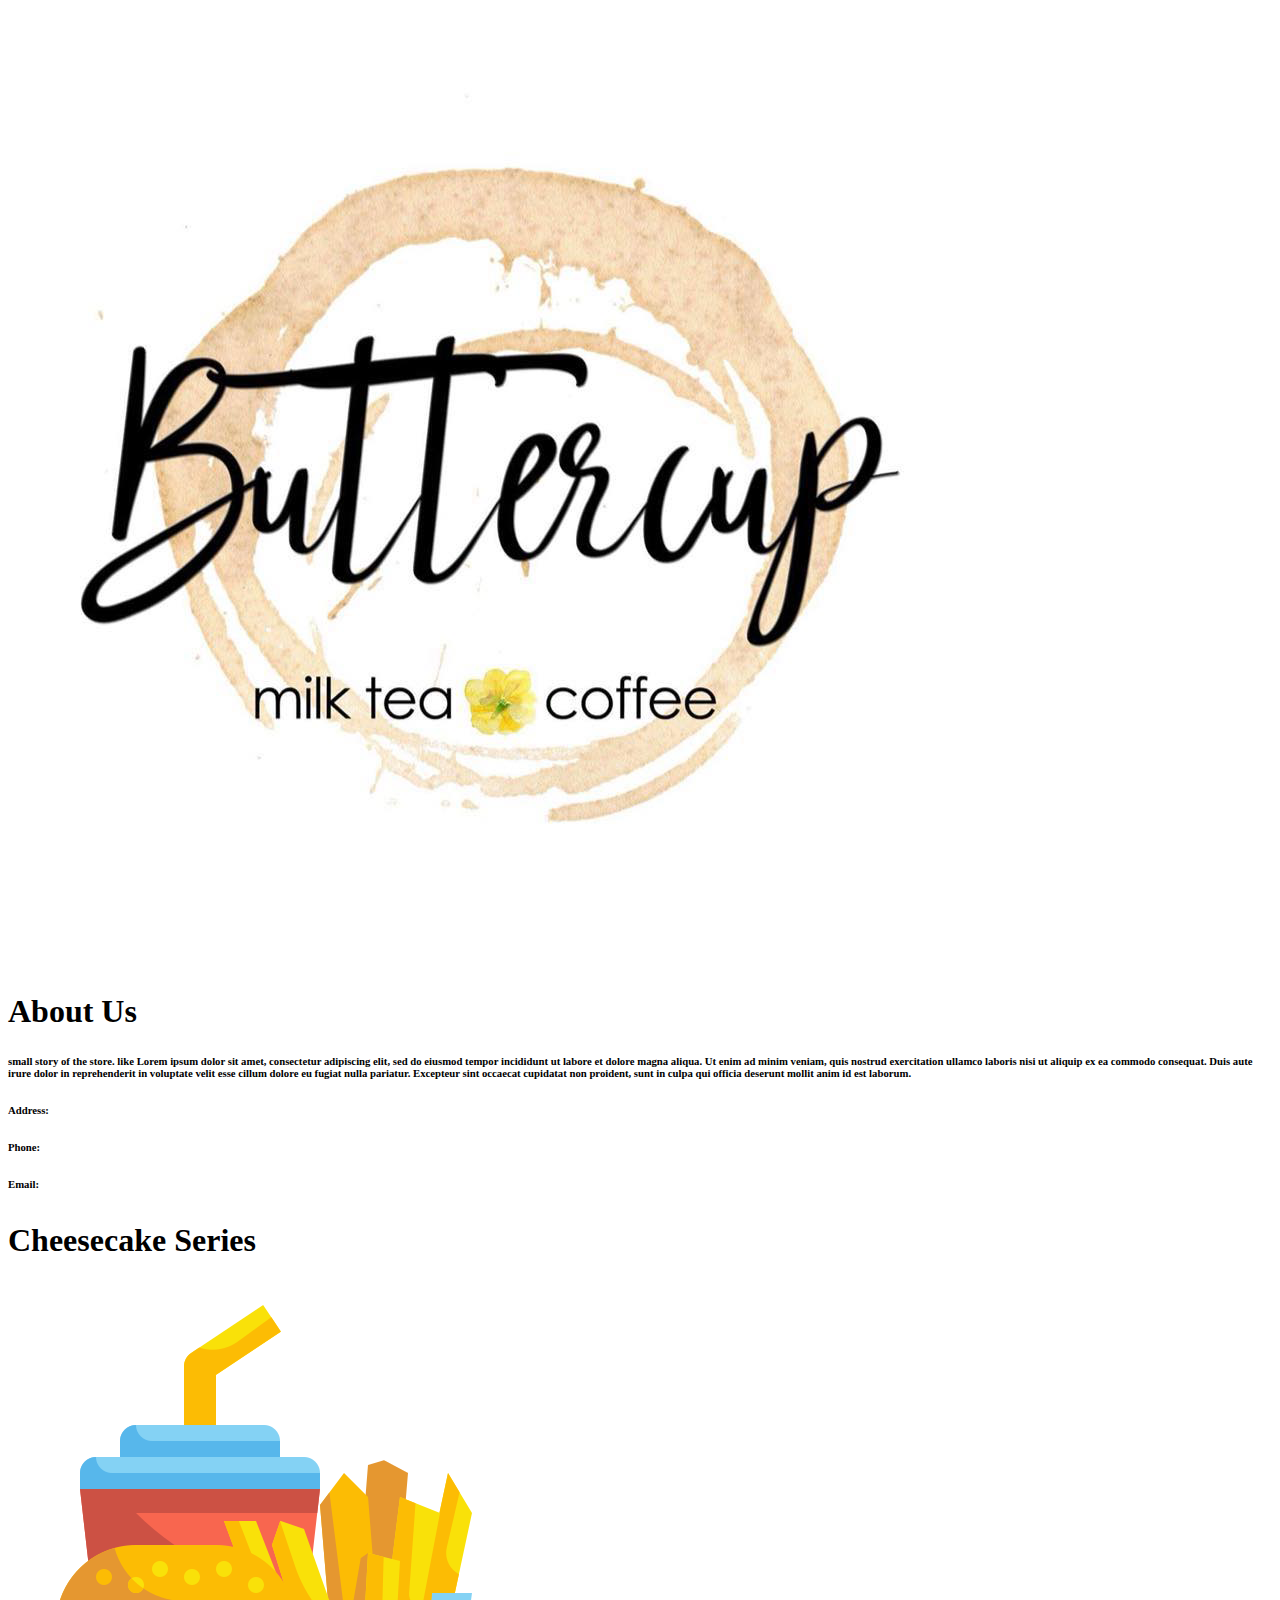
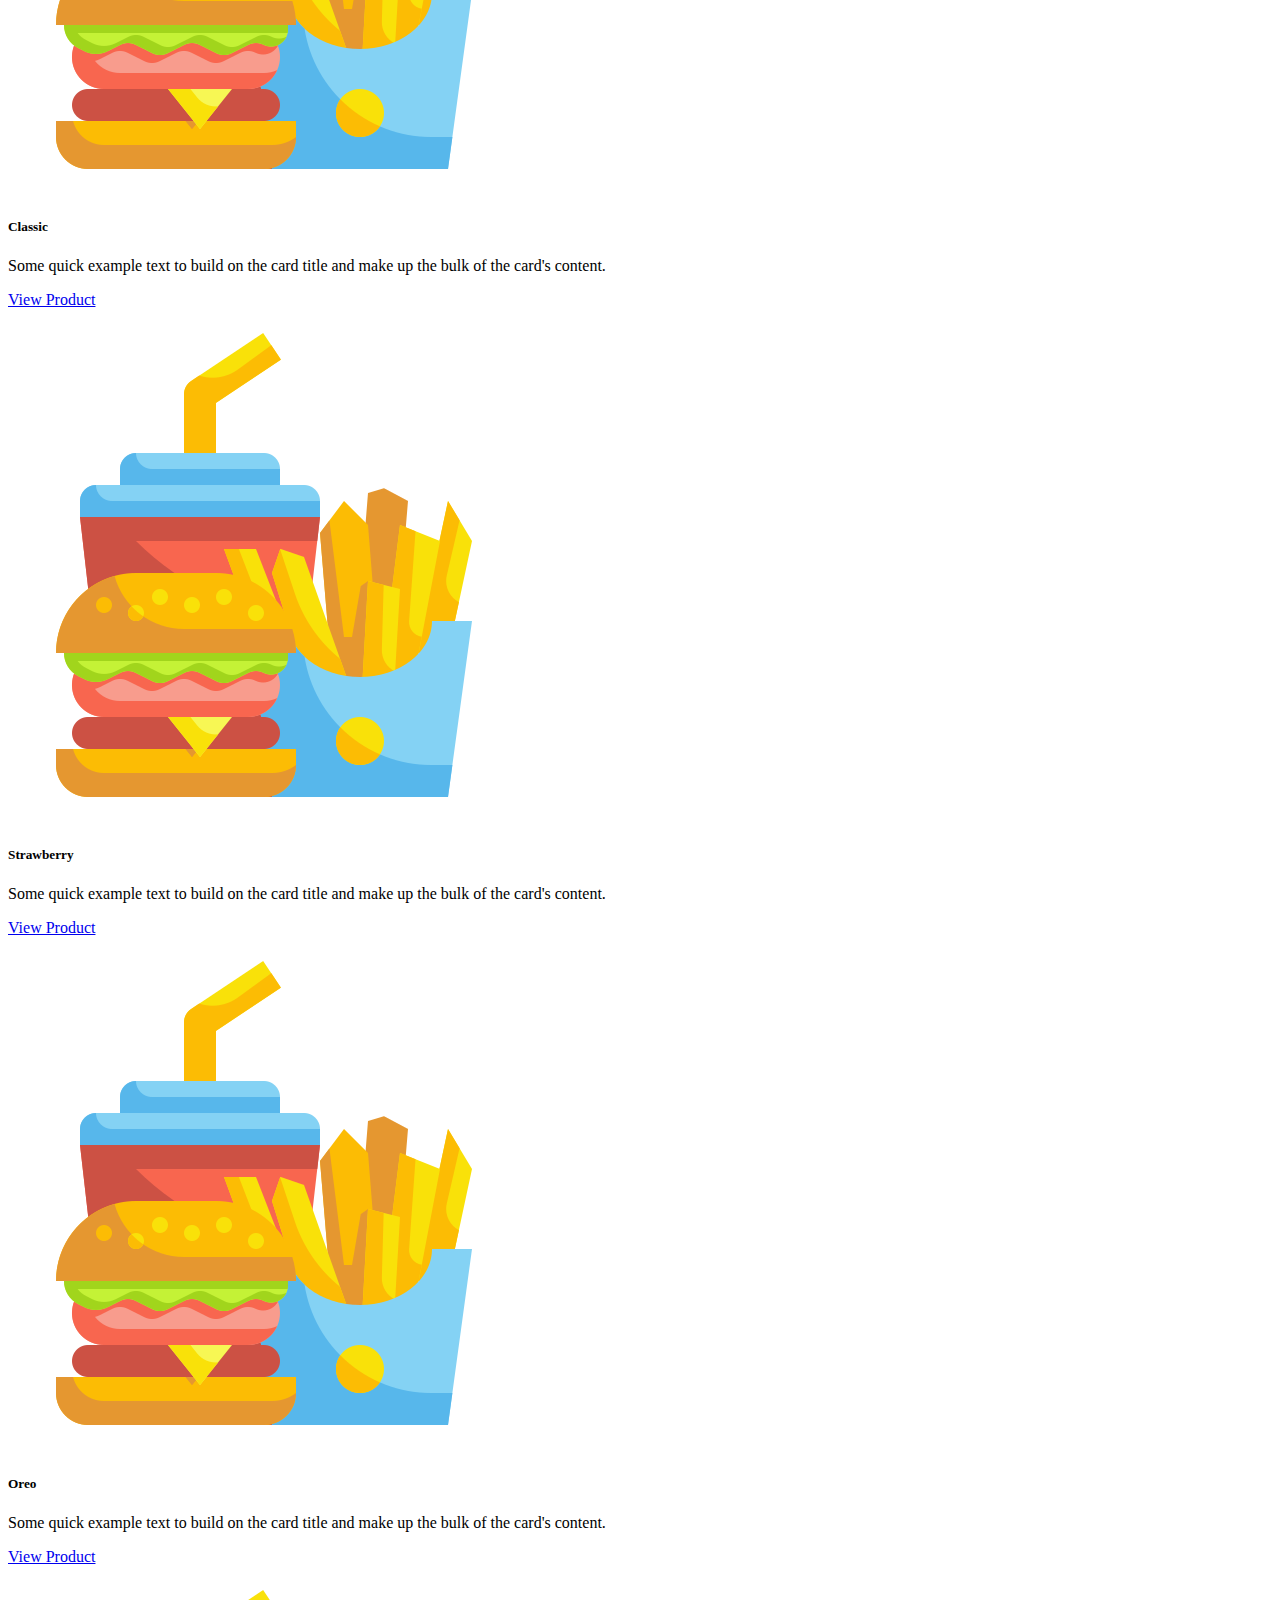
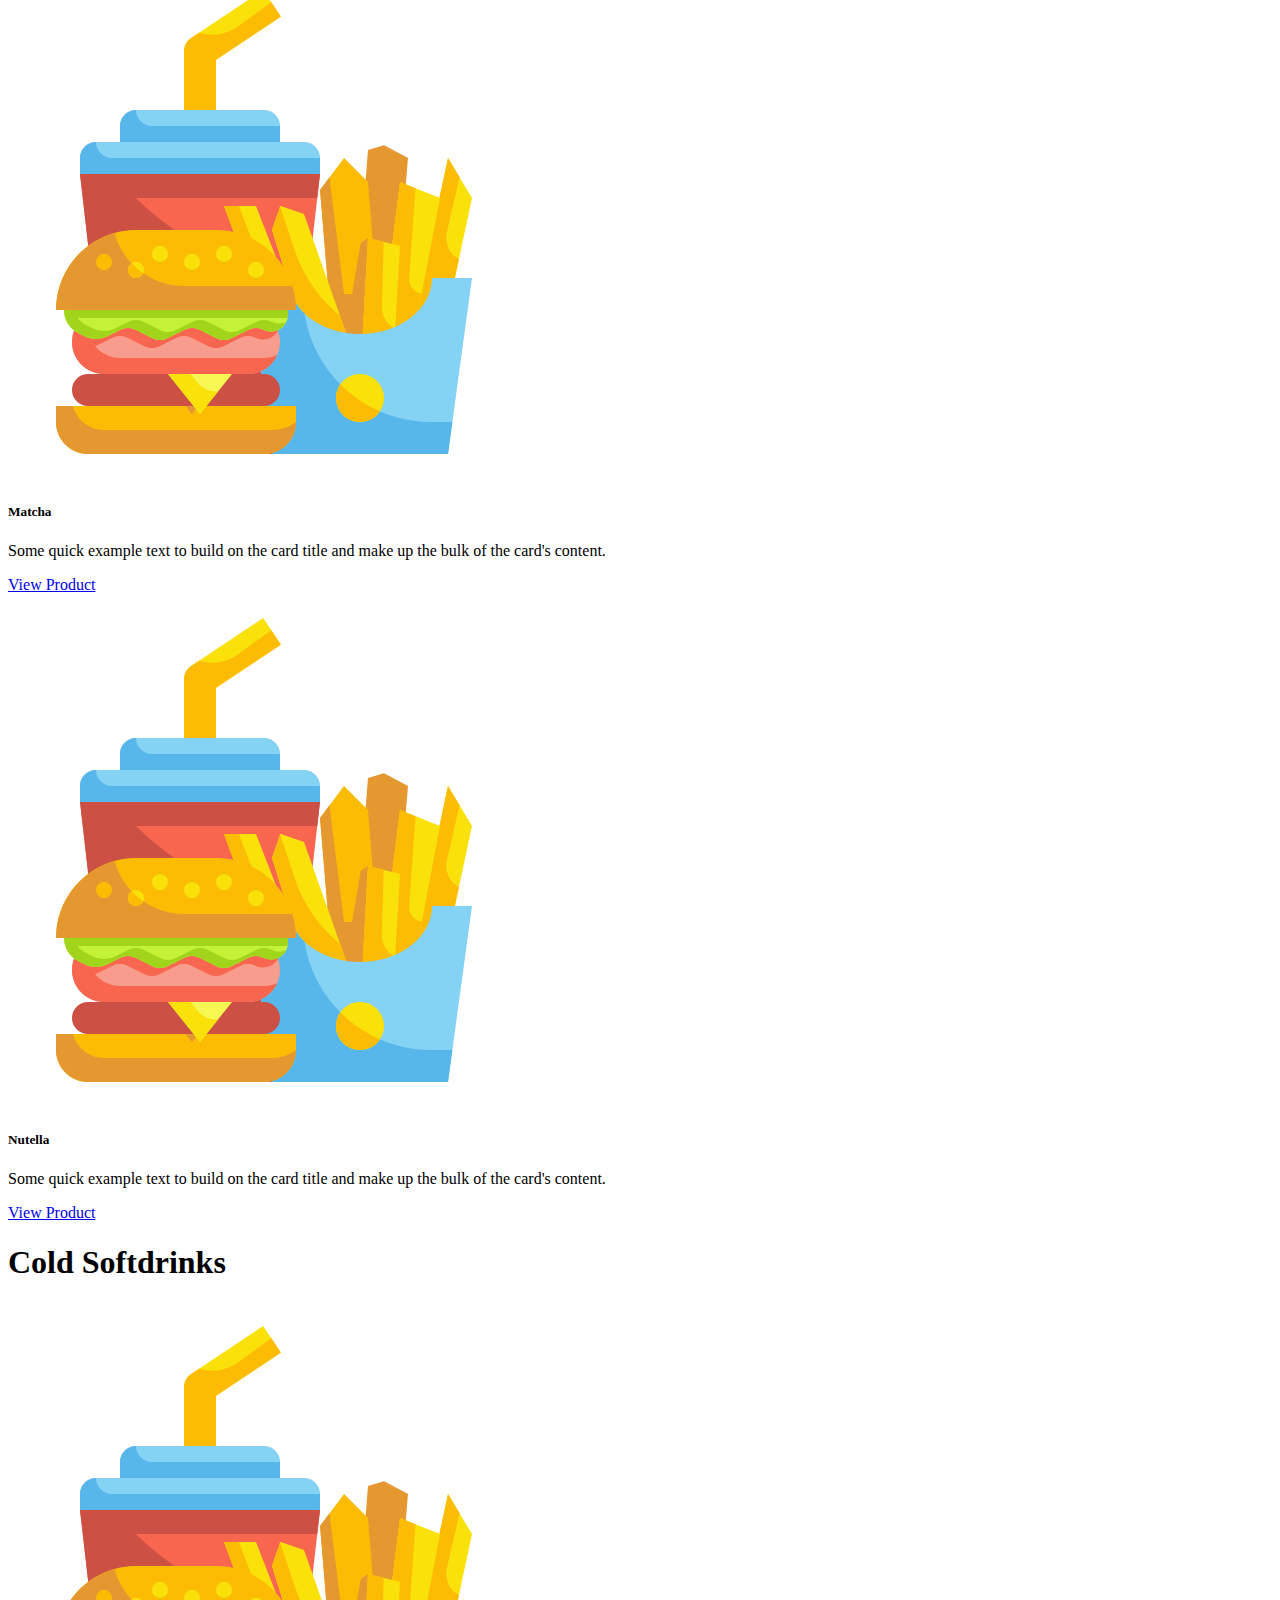
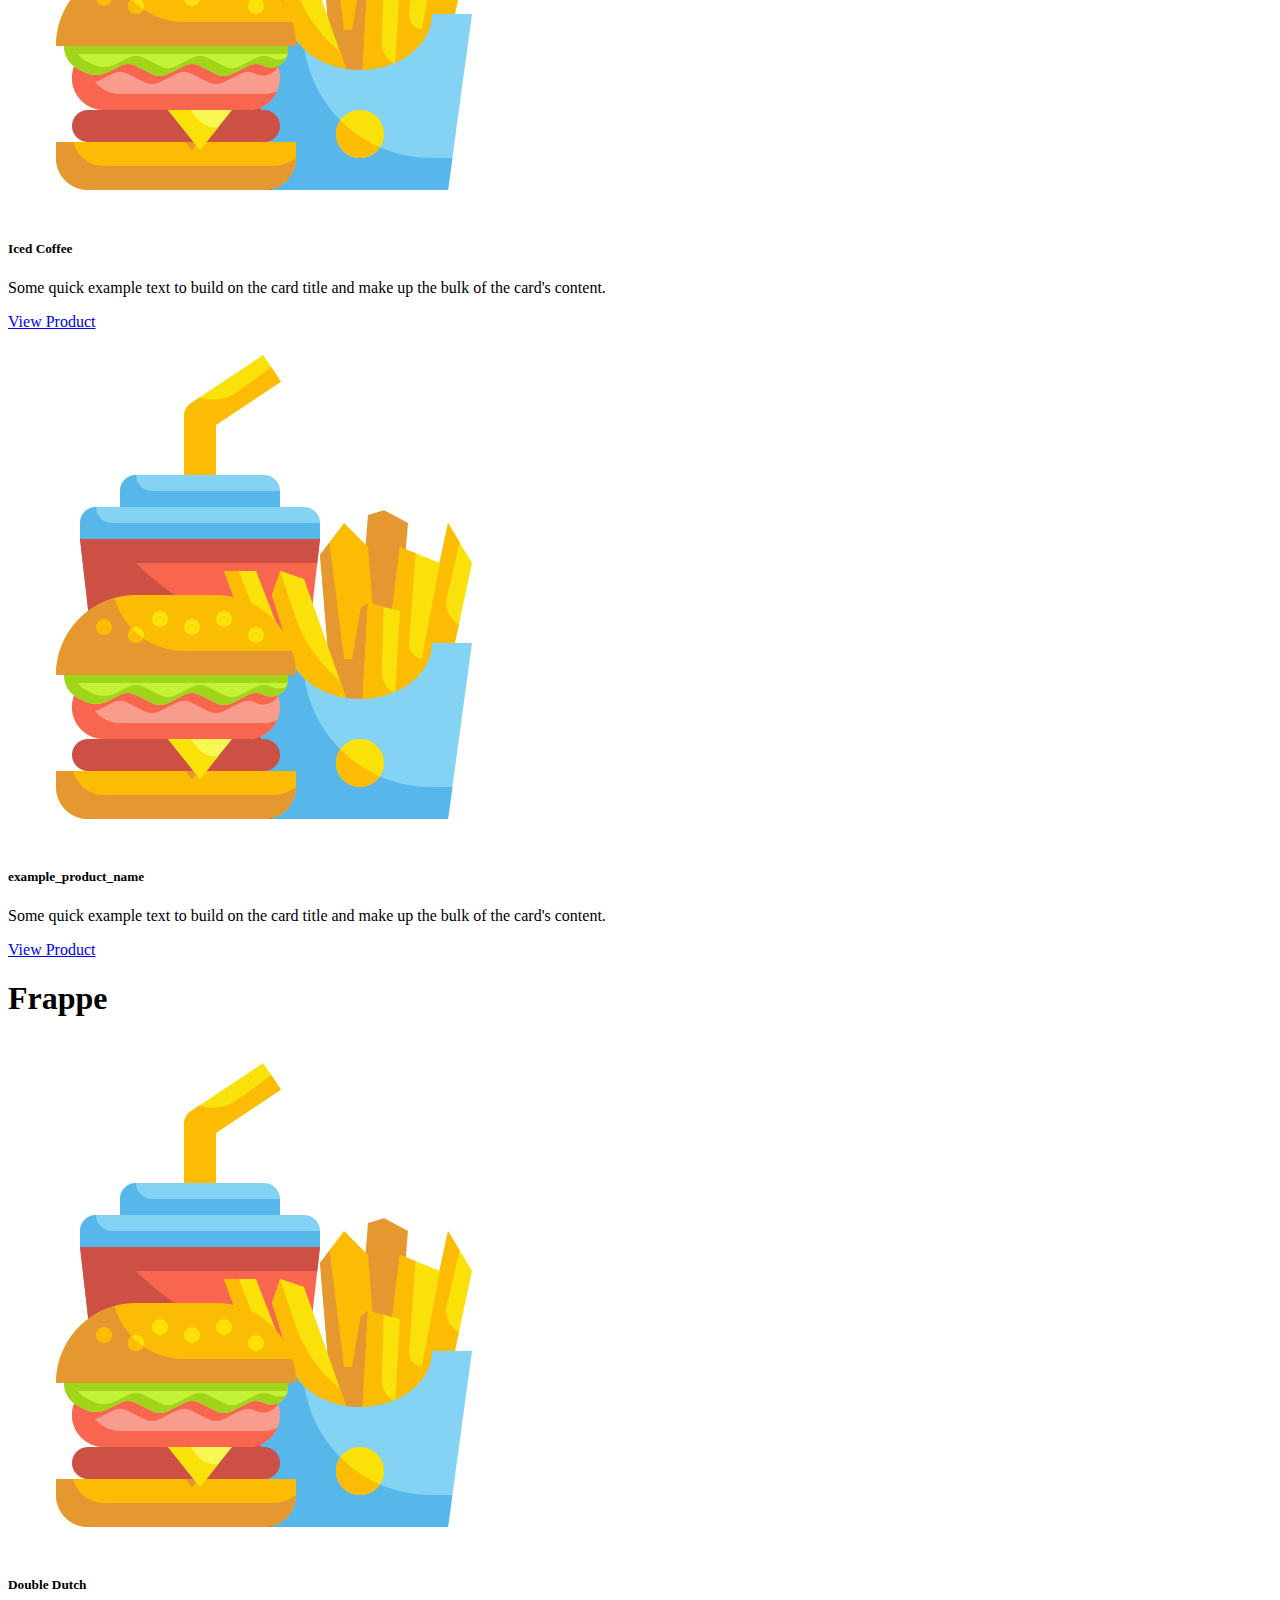
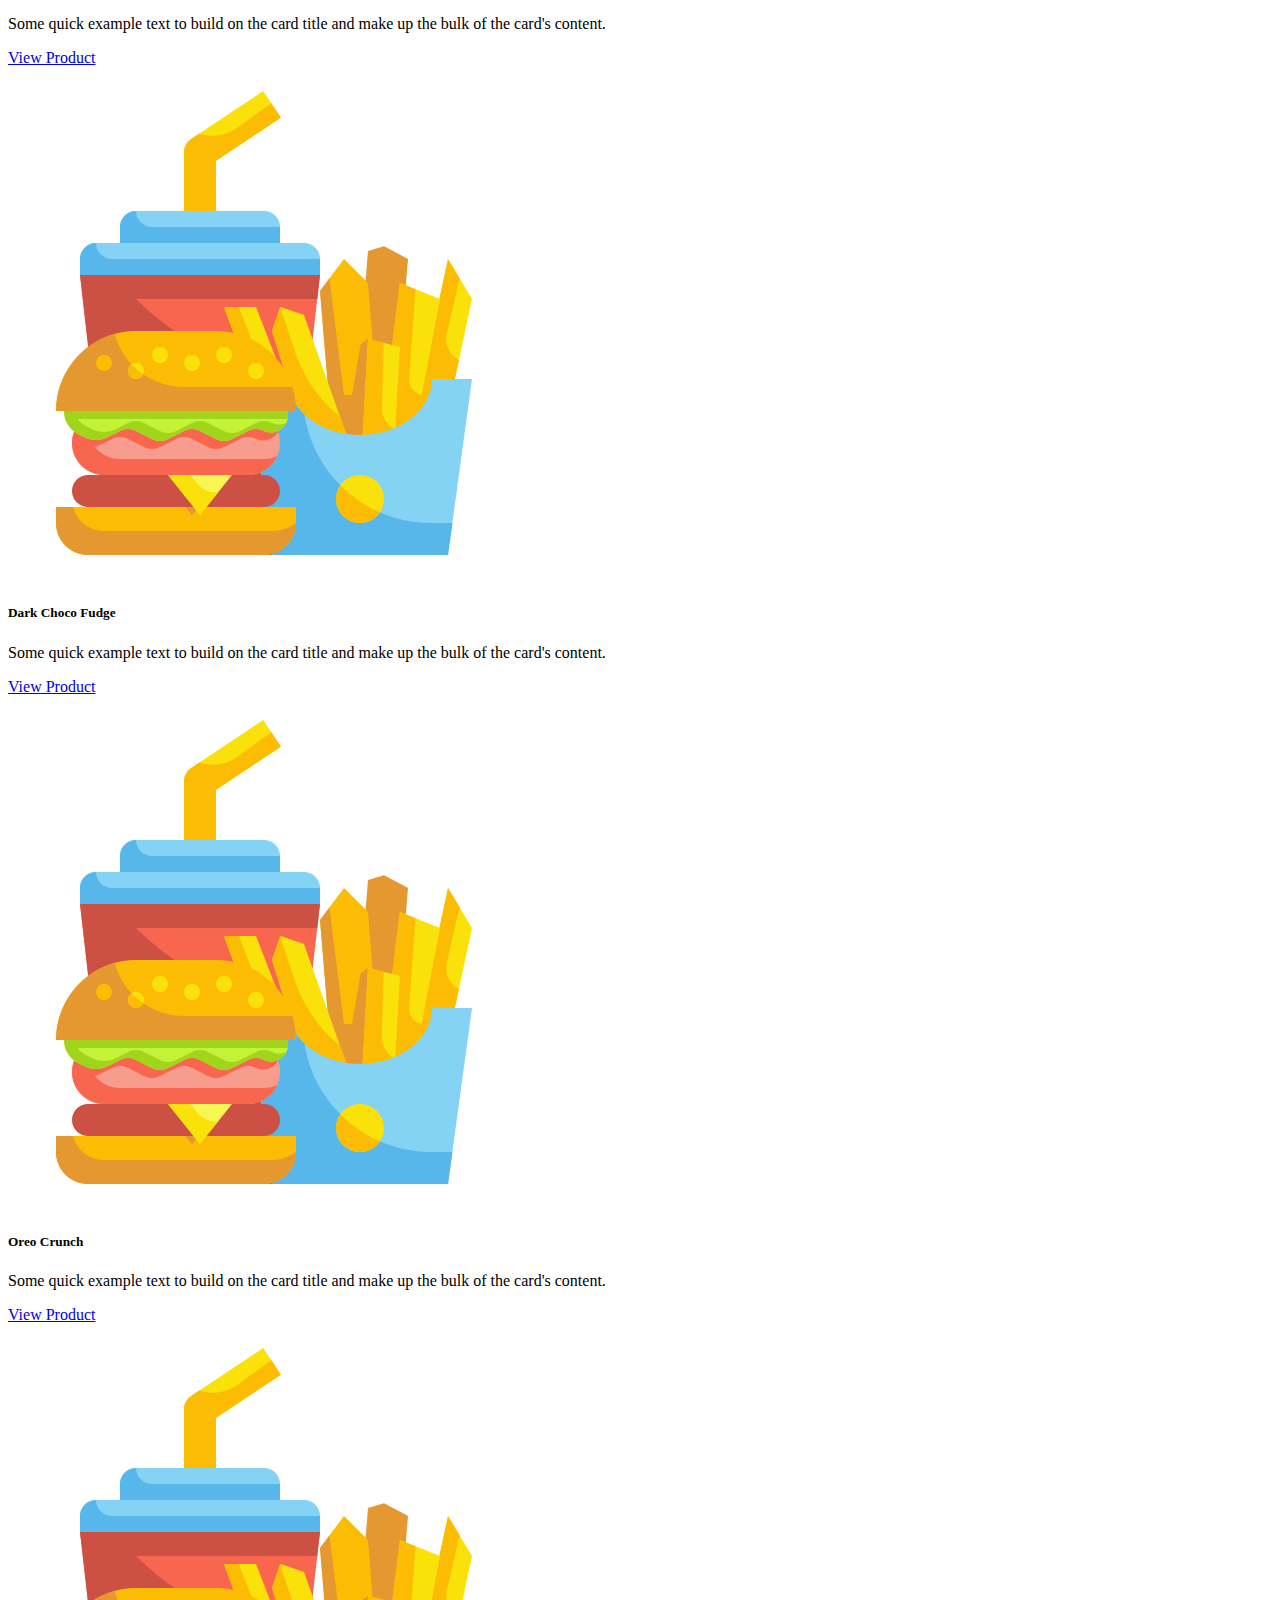
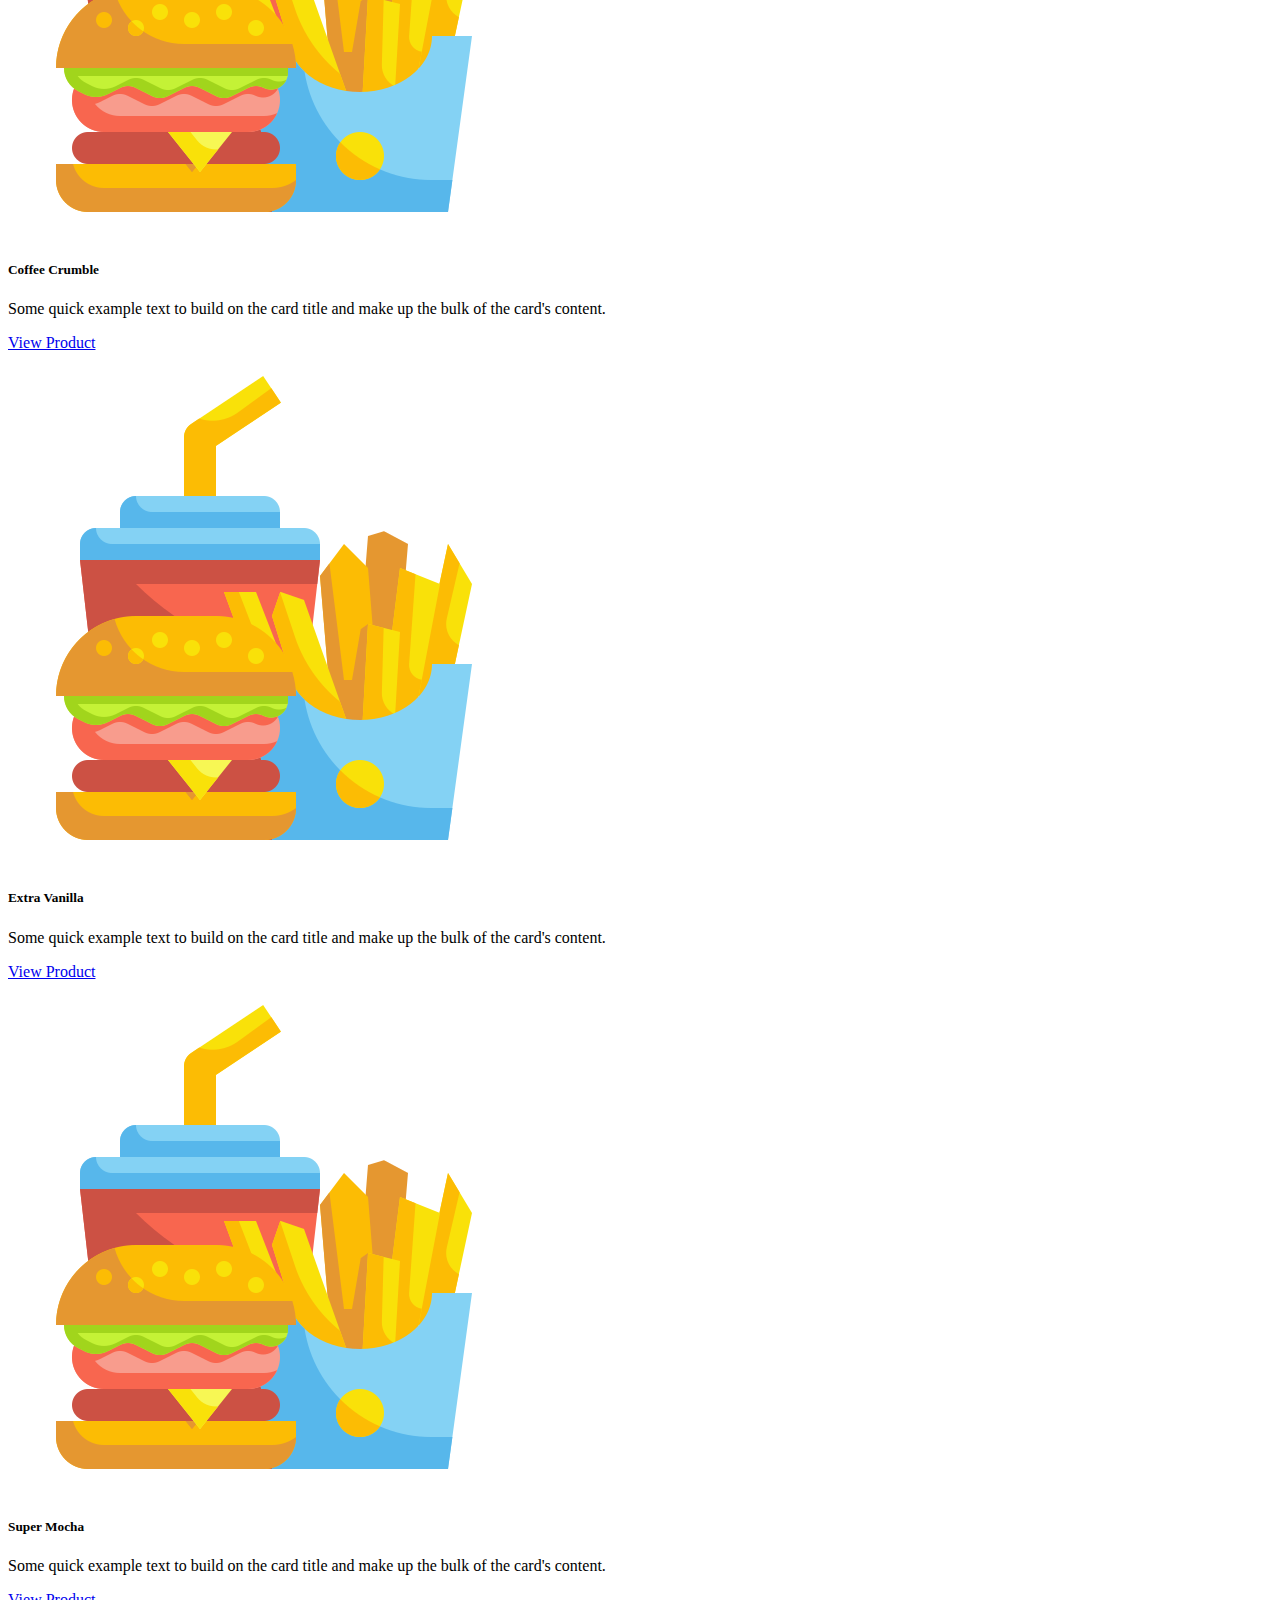
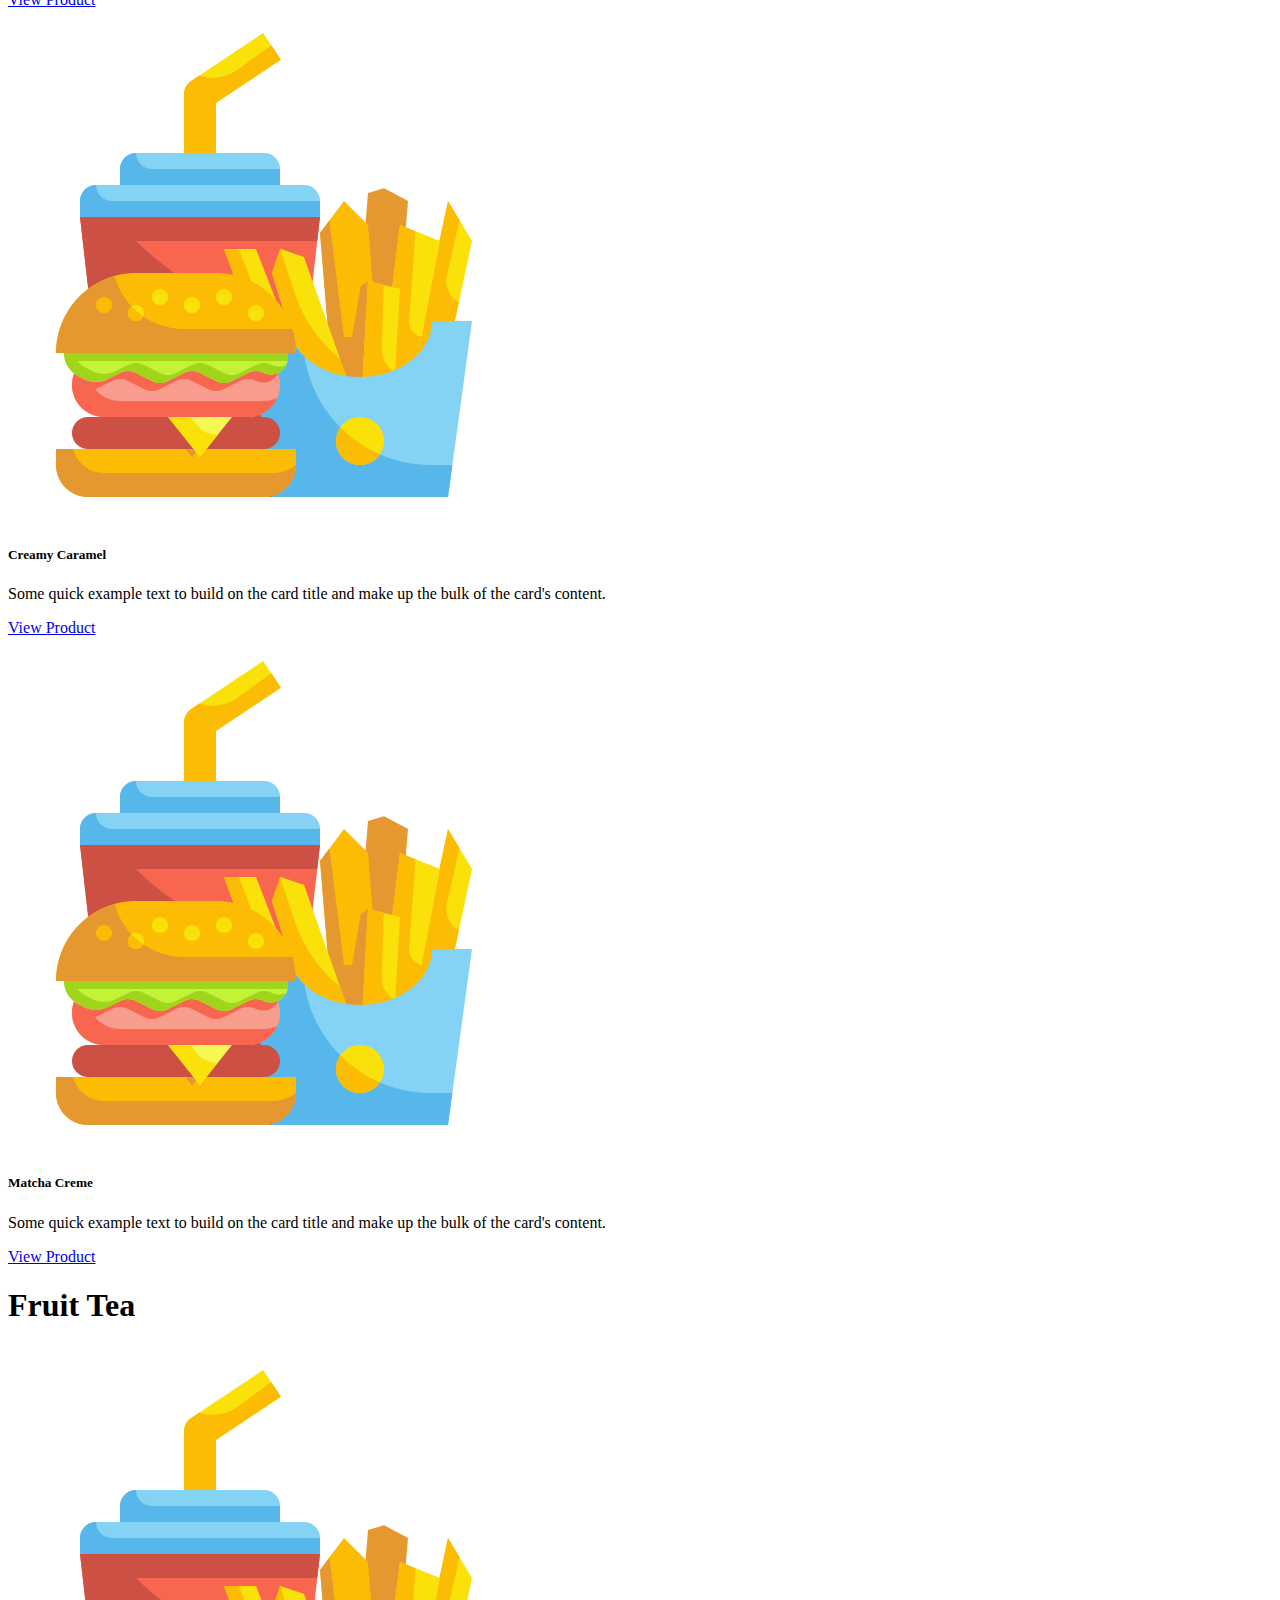
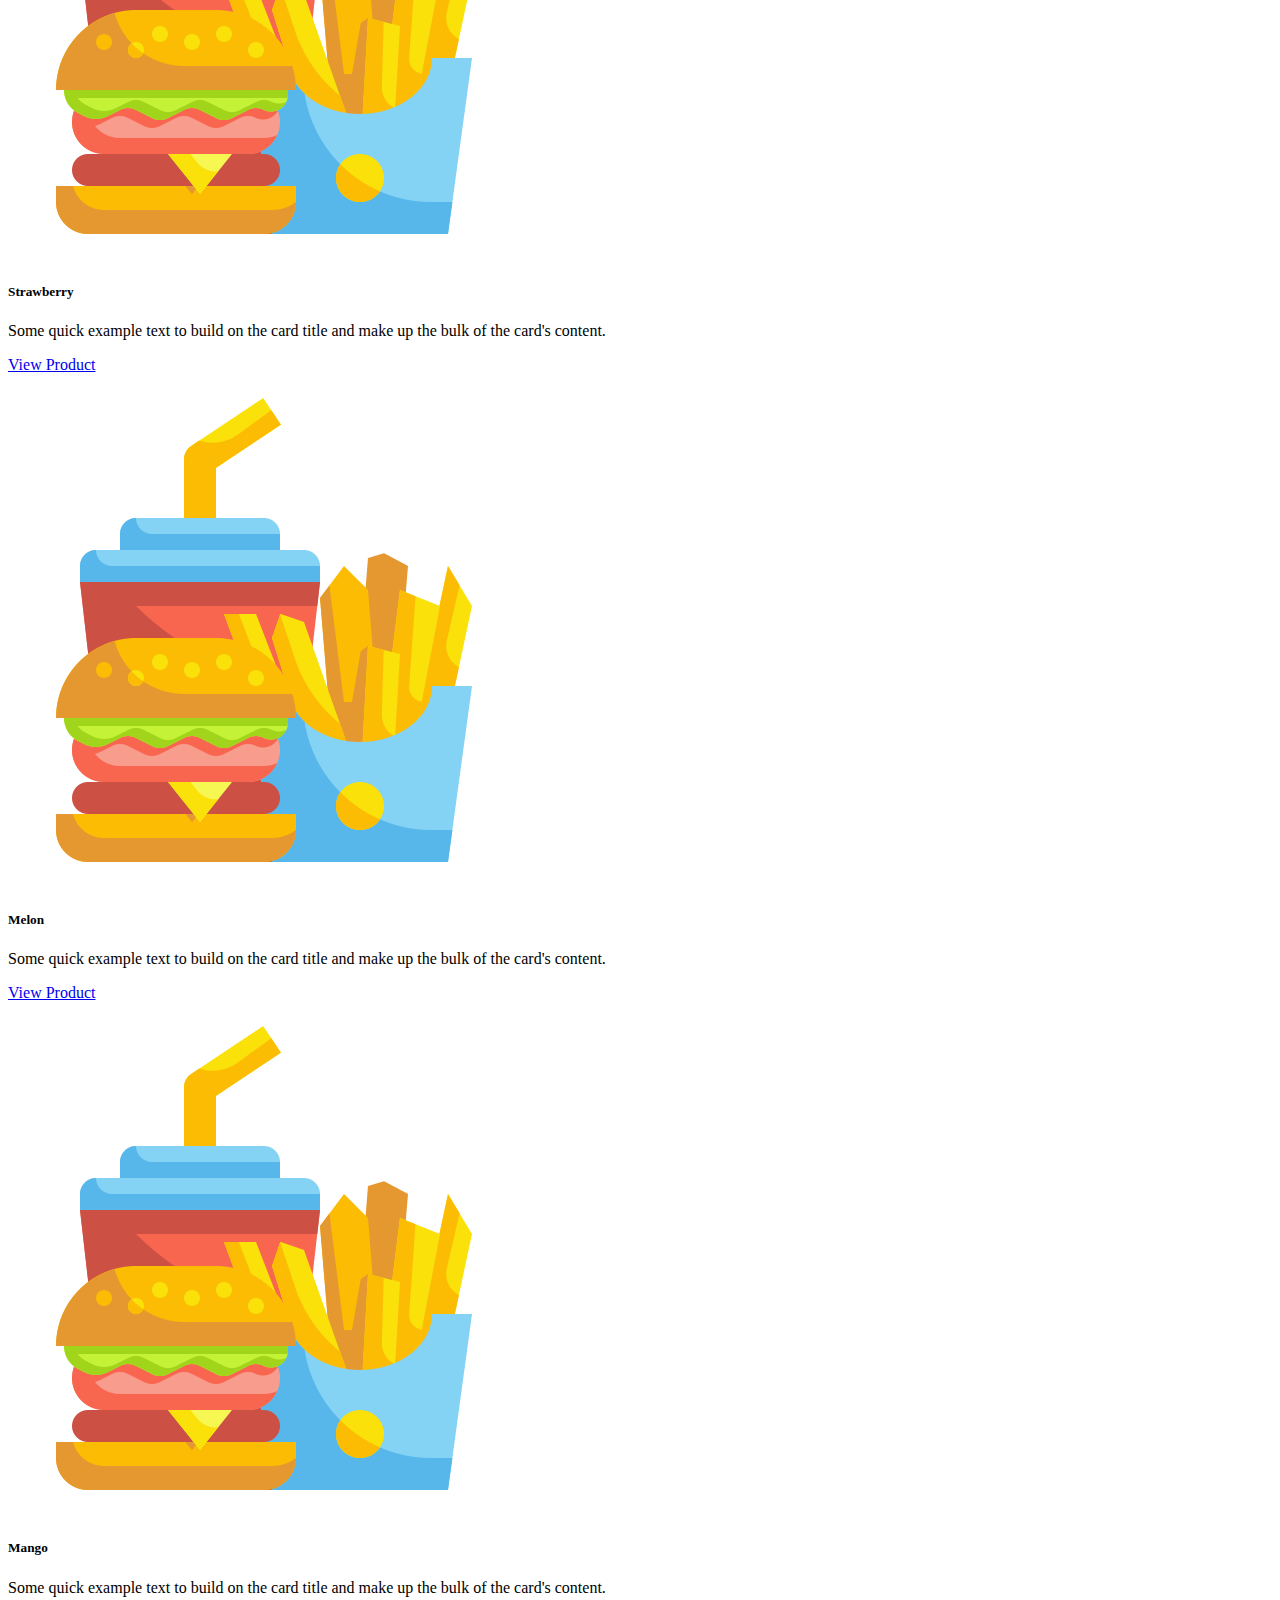
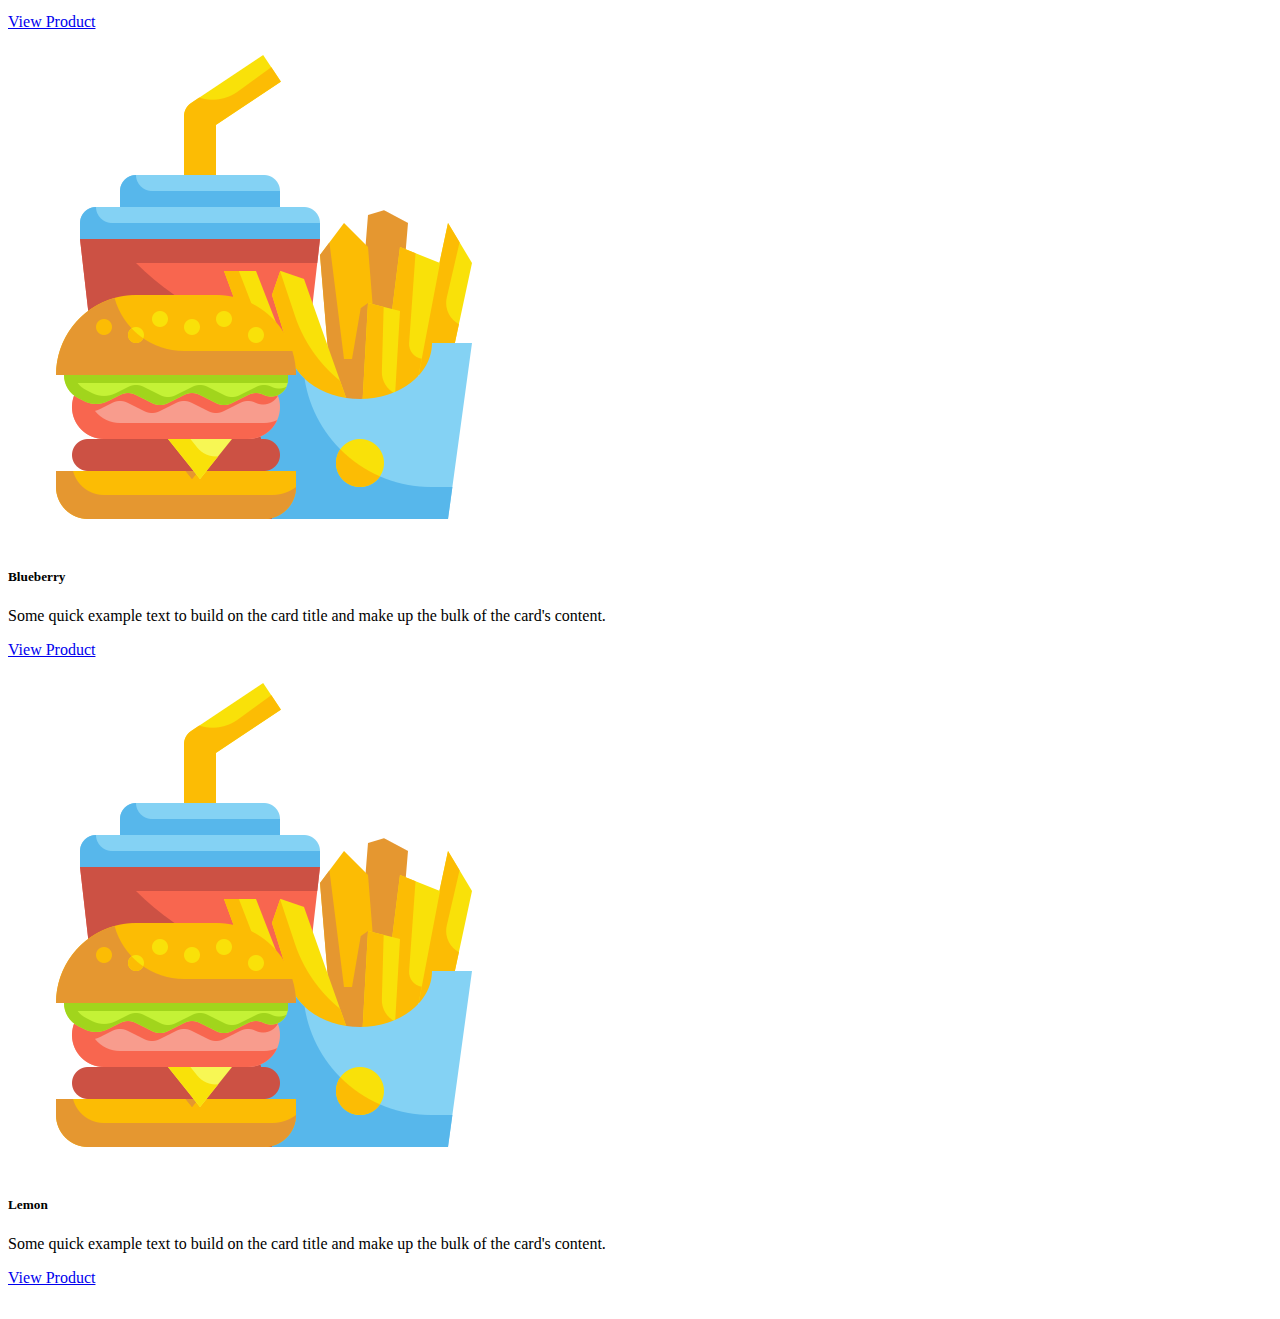
<file: buttercup.html>
<!DOCTYPE html>
<html lang="en">
<head>
    <meta charset="UTF-8">
    <meta http-equiv="X-UA-Compatible" content="IE=edge">
    <meta name="viewport" content="width=device-width, initial-scale=1.0">
    <!-- Required meta tags -->
    <meta charset="utf-8">
    <meta name="viewport" content="width=device-width, initial-scale=1">

    <title>Buttercup</title>
    
    <!-- Bootstrap CSS -->
    <link href="https://cdn.jsdelivr.net/npm/bootstrap@5.0.1/dist/css/bootstrap.min.css" rel="stylesheet" integrity="sha384-+0n0xVW2eSR5OomGNYDnhzAbDsOXxcvSN1TPprVMTNDbiYZCxYbOOl7+AMvyTG2x" crossorigin="anonymous">
    <link rel="stylesheet" href="styles.css">
</head>
<body>
    <!-- main -->
    <section id="main" class="py-5 px-3">
        <div class="container my-5">
            <div class="row">
                <div class="col-md-6">
                    <img src="images/logos/Buttercup.png" class="w-100">
                </div>
                <div class="col-md-6 my-auto">
                    <h1 class="text-center">About Us</h1>
                    <h6 class="py-3">small story of the store. like Lorem ipsum dolor sit amet, consectetur adipiscing elit, sed do eiusmod tempor incididunt ut labore et dolore magna aliqua. Ut enim ad minim veniam, quis nostrud exercitation ullamco laboris nisi ut aliquip ex ea commodo consequat. Duis aute irure dolor in reprehenderit in voluptate velit esse cillum dolore eu fugiat nulla pariatur. Excepteur sint occaecat cupidatat non proident, sunt in culpa qui officia deserunt mollit anim id est laborum.</h6>
                    <h6 class="py-3">Address: </h6>
                    <h6 class="py-3">Phone: </h6>
                    <h6 class="py-3">Email: </h6>
                </div>
            </div>
        </div>
    </section>
    <!-- end main -->

    <!-- products -->
    <section id="products">
        <div class="container my-5">
            <h1 class="my-5 text-center display-2 fw-bold">
                Cheesecake Series
            </h1>
            <div>
                <h1 class="text-center"></h1>
                <div class="row" id="cheesecake-series">
                </div>
            </div>
        </div>
        <div class="container my-5">
            <h1 class="my-5 text-center display-2 fw-bold">
                Cold Softdrinks
            </h1>
            <div>
                <h1 class="text-center"></h1>
                <div class="row" id="cold-softdrinks">
                </div>
            </div>
        </div>
        <div class="container my-5">
            <h1 class="my-5 text-center display-2 fw-bold">
                Frappe
            </h1>
            <div>
                <h1 class="text-center"></h1>
                <div class="row" id="frappe">
                </div>
            </div>
        </div>
        <div class="container my-5">
            <h1 class="my-5 text-center display-2 fw-bold">
                Fruit Tea
            </h1>
            <div>
                <h1 class="text-center"></h1>
                <div class="row" id="fruit-tea">
                </div>
            </div>
        </div>
    </section>
    <!-- end products -->

    <!-- end of restaurant content -->
    <script src="./native-methods.js"></script>
    <script src="./index.js"></script>

    <!-- Option 1: Bootstrap Bundle with Popper -->
    <script src="https://cdn.jsdelivr.net/npm/bootstrap@5.0.1/dist/js/bootstrap.bundle.min.js" integrity="sha384-gtEjrD/SeCtmISkJkNUaaKMoLD0//ElJ19smozuHV6z3Iehds+3Ulb9Bn9Plx0x4" crossorigin="anonymous"></script>

</body>
</html>
</file>
<file: styles.css>
.bg-image {
    background-repeat: no-repeat;
    background-size: 100% 100%;
    min-height: 40vh;
    background-color: rgba(0, 0, 0, 1);
}
section{
    margin-bottom: 2em !important;
}


.title{
    filter: brightness(1.25);
    color: rgb(221, 194, 158);
}
.big-title {
    font-size: 10vh;
}
.text-white {
    color: white !important;
}


.image-header {
    background-size: cover; 
    background-attachment: fixed;
    height: 100vh; 
}

.bg-dark {
    opacity: 0.75;
}

.navbar-toggler:focus,
.navbar-toggler:active,
.navbar-toggler-icon:focus {
    outline: none;
    border: none;
    box-shadow: none;
}

#nav{
    filter: brightness(1.5);
}

@media only screen and (max-width: 600px) {
    .big-title {
        font-size: 7vh;
    }
    .image-header {
        height: 70vh; 
    }
}
</file>
